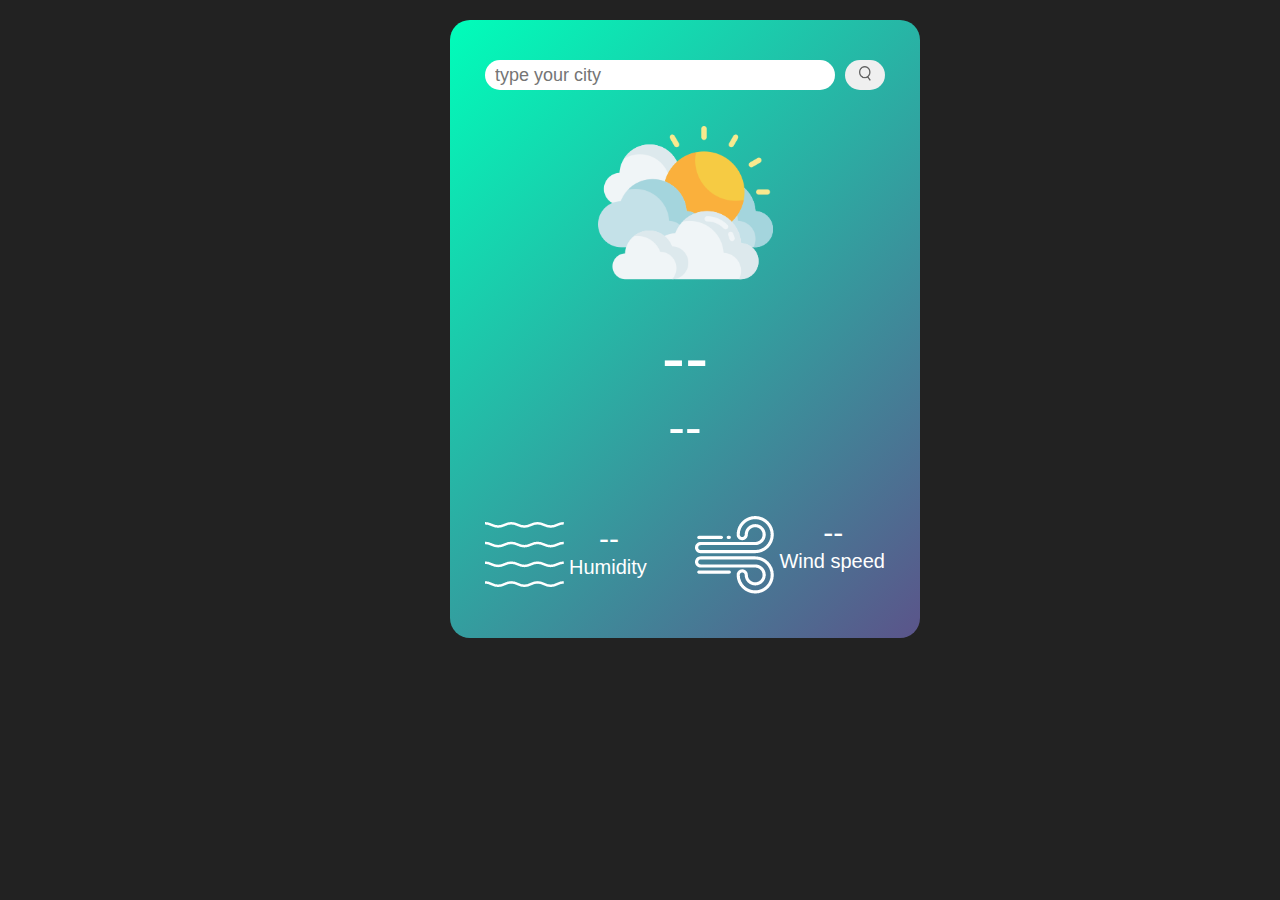
<file: index.html>
<!DOCTYPE html>
<html>
  <head>
    <title>Weather Forecast</title>
    <link rel="stylesheet" href="weather.css">
  </head>
  <body>
    <div class="card">
      <div class="header">
        <input class="search-bar js-search-input" placeholder="type your city">
        <button class="search-button js-search-button"><img src="images/search.png " class="search-button-image"></button>
      </div>
      <div>
        <img class="js-weather-icon " src="images/clouds.png">
      </div>
      <div class="temperature js-temperature">
        --
      </div>
      <div class="city js-city">
        --
      </div>
      <div class="footer">
        <div class="sub-footer">
          <div><img src="images/humidity.png"></div>
          <div>
            <div class="humidity-value js-humidity-value">--</div>
            <div class="humidity-text">Humidity</div>
          </div>
        </div>
        <div class="sub-footer">
          <div><img src="images/wind.png"></div>
          <div>
            <div class="wind-speed-value js-wind-speed-value">--</div>
            <div class="wind-speed-text">Wind speed</div>
          </div>
        </div>
      </div>
    </div>

    <script type="module" src="weather.js"></script>
  </body>
</html>
</file>
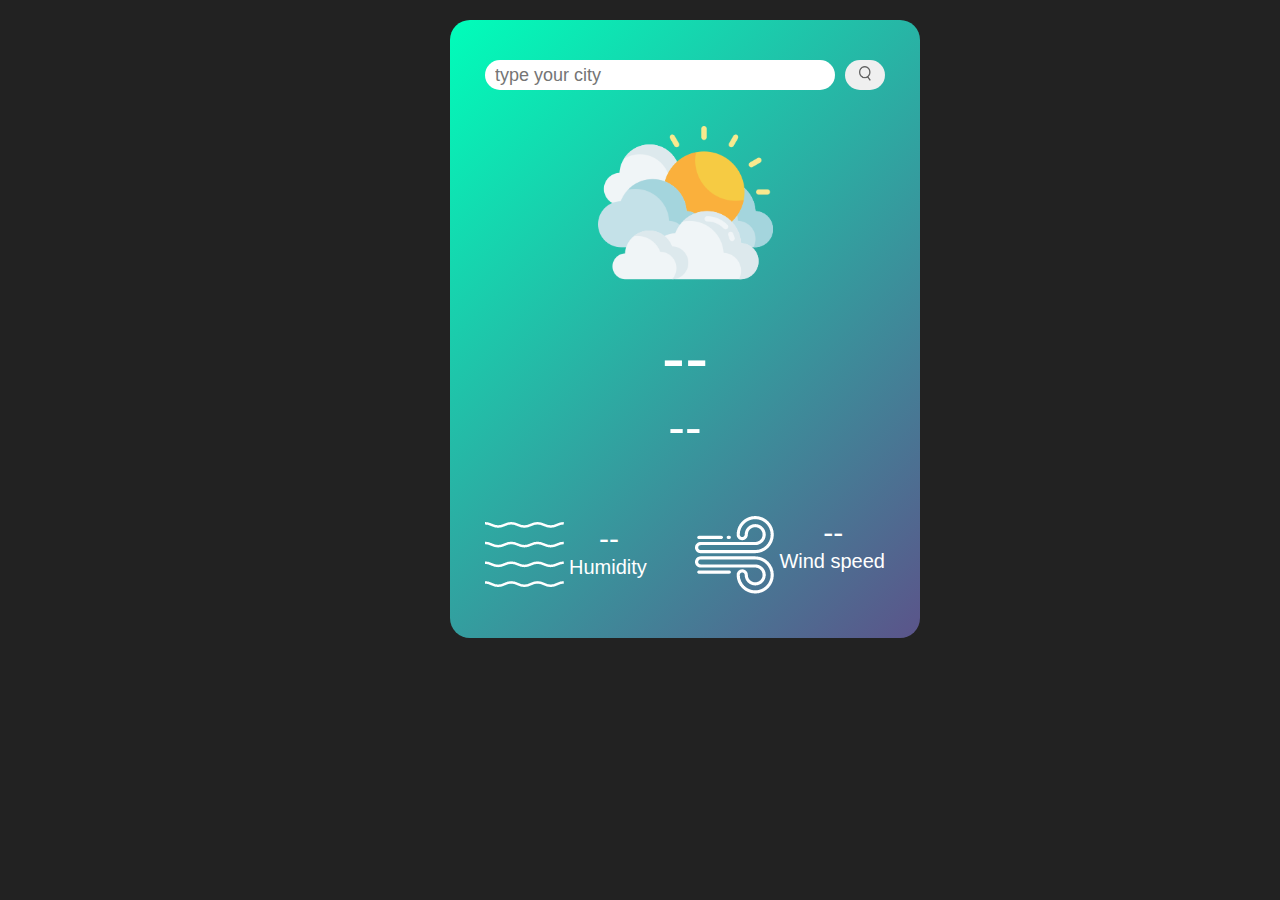
<file: weather.html>
<!DOCTYPE html>
<html>
  <head>
    <title>Weather Forecast</title>
    <link rel="stylesheet" href="weather.css">
  </head>
  <body>
    <div class="card">
      <div class="header">
        <input class="search-bar js-search-input" placeholder="type your city">
        <button class="search-button js-search-button"><img src="images/search.png " class="search-button-image"></button>
      </div>
      <div>
        <img class="js-weather-icon " src="images/clouds.png">
      </div>
      <div class="temperature js-temperature">
        --
      </div>
      <div class="city js-city">
        --
      </div>
      <div class="footer">
        <div class="sub-footer">
          <div><img src="images/humidity.png"></div>
          <div>
            <div class="humidity-value js-humidity-value">--</div>
            <div class="humidity-text">Humidity</div>
          </div>
        </div>
        <div class="sub-footer">
          <div><img src="images/wind.png"></div>
          <div>
            <div class="wind-speed-value js-wind-speed-value">--</div>
            <div class="wind-speed-text">Wind speed</div>
          </div>
        </div>
      </div>
    </div>

    <script type="module" src="weather.js"></script>
  </body>
</html>
</file>
<file: weather.css>
*{
  margin: 0;
  padding: 0;
  font-family: 'Poppins', sans-serif;
  box-sizing: border-box;
}

body{
  background-color: #222;
  
}
.card{
  width:90%;
  max-width: 470px;
  background: linear-gradient(135deg, #00feba,#5b548a);
  margin: 20px;
  border-radius: 20px ;
  padding: 40px 35px;
  text-align: center;
  margin-left: 450px;
}
.header{
  display: flex;
  width: 100%;
  align-items: center;
  justify-content: space-between;
}

.search-bar{
  background-color: white;
  border:none;
  width:350px;
  border-radius: 15px;
  height: 30px;
  padding-left: 10px;
  font-size: 18px;

}

.search-button{
  height: 30px;
  width: 40px;
  border-radius: 25px;
  border: none;
 
}

.search-button-image{
  height: 15px;
}
.temperature{
  font-size: 70px;
  color: white;
}
.city{
  font-size: 50px;
  color: white;
}
.footer{
  display: flex;
  justify-content: space-between;
  align-items: center;
  margin-top: 60px;
}
.sub-footer{
  display: flex;
  
  
}

.humidity-value , .wind-speed-value{
  color: white;
  font-size: 30px;
  margin-left: 7px;
  
}

.humidity-text, .wind-speed-text{
  color: white;
  font-size: 20px;
  margin-left: 5px;
  
}
</file>
